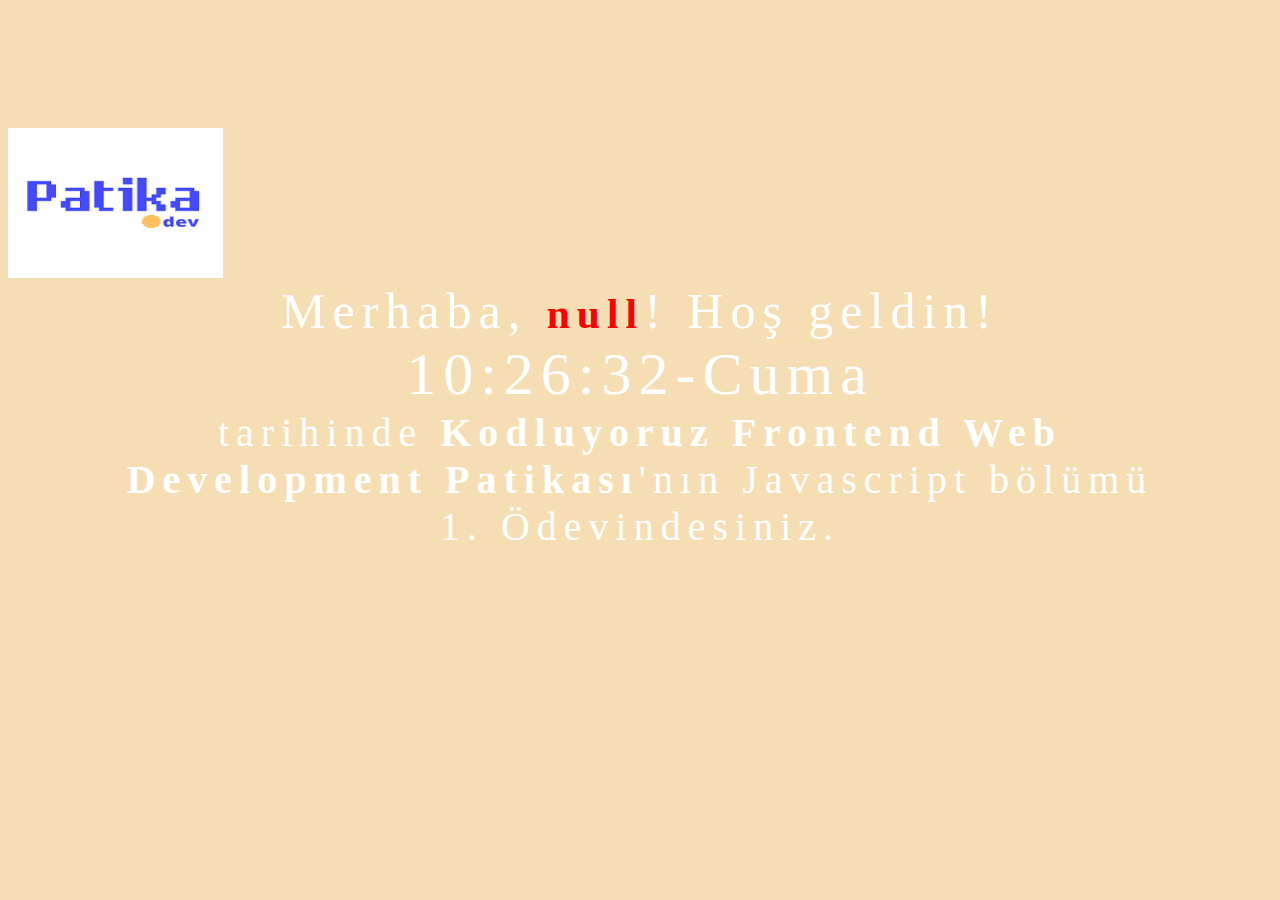
<file: Clock/index.html>
<!DOCTYPE html>
<html lang="en">
  <head>
    <meta charset="UTF-8" />
    <meta http-equiv="X-UA-Compatible" content="IE=edge" />
    <meta name="viewport" content="width=device-width, initial-scale=1.0" />
    <link rel="stylesheet" href="css/style.css" />
    <link
      rel="stylesheet"
      href="https://cdn.jsdelivr.net/npm/bootstrap@4.6.0/dist/css/bootstrap.min.css"
      integrity="sha384-B0vP5xmATw1+K9KRQjQERJvTumQW0nPEzvF6L/Z6nronJ3oUOFUFpCjEUQouq2+l"
      crossorigin="anonymous"
    />
    <title>Patika Javascript Saat Ödevi</title>
  </head>
  <body class="bg-secondary">
    <div class="text-center">
      <img
        src="[data-uri]"
        alt=""
        class="rounded"
      />
      <div class="text1 text-center">
        Merhaba, <strong><span id="myName"></span></strong>! Hoş geldin!
      </div>
      <div id="myClock" class="clock" onload="showTime()">

      </div>
      <div class="text2 text-center">
        tarihinde
        <strong>Kodluyoruz Frontend Web Development Patikası</strong>'nın
        Javascript bölümü 1. Ödevindesiniz.
      </div>
    </div>
    <script src="js/clock.js"></script>
  </body>
</html>
</file>
<file: Clock/css/style.css>
body {
  background: wheat;
}

.clock {
  position: relative;
  text-align: center;
  color: white;
  font-size: 60px;
  font-family:Cambria, Cochin, Georgia, Times, 'Times New Roman', serif;
  letter-spacing: 7px;
}

.text1 {
  position: relative;
  text-align: center;
  color: white;
  font-size: 50px;
  font-family:Cambria, Cochin, Georgia, Times, 'Times New Roman', serif;
  letter-spacing: 7px;
}

.text2 {
  position: relative;
  text-align: center;
  color: white;
  font-size: 40px;
  font-family:Cambria, Cochin, Georgia, Times, 'Times New Roman', serif;
  letter-spacing: 7px;
  margin-right: 100px;
  margin-left: 100px;
}

 img {
     margin-top: 120px;
     width: 17%;
     height: 150px;
}
</file>
